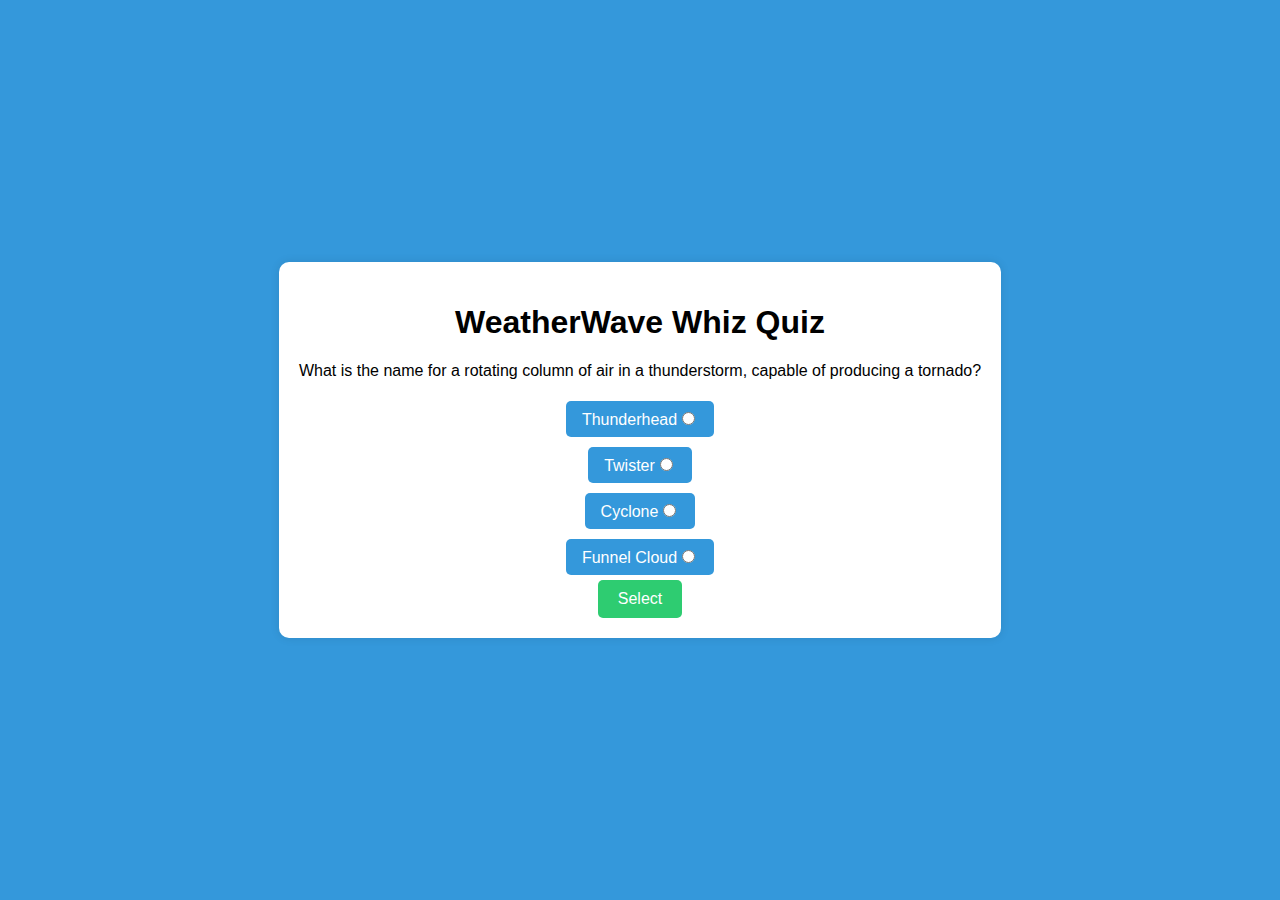
<file: quiz.html>
<!DOCTYPE html>
<html lang="en">
<head>
    <meta charset="UTF-8">
    <meta name="viewport" content="width=device-width, initial-scale=1.0">
    <title>WeatherWave Whiz</title>
<style> 

body {
    font-family: 'Arial', sans-serif;
    background-color: #3498db;
    background-image: url(https://wallpapercave.com/wp/wp4780178.jpg);
    margin: 0;
    display: flex;
    align-items: center;
    justify-content: center;
    height: 100vh;
}



.quiz-container {
    background-color: #fff;
    padding: 20px;
    border-radius: 10px;
    box-shadow: 0 0 10px rgba(0, 0, 0, 0.1);
    text-align: center;
    animation: fadeIn 1s ease-in-out;
}

button {
    background-color: #2ecc71;
    color: white;
    padding: 10px 20px;
    font-size: 16px;
    border: none;
    border-radius: 5px;
    cursor: pointer;
    transition: background-color 0.3s ease-in-out;
}

button:hover {
    background-color: #27ae60;
}

.options-container {
    display: flex;
    flex-direction: column;
    align-items: center;
}

input[type="radio"]:checked + label {
    background-color: #072336;
}


label {
    background-color: #3498db;
    color: white;
    padding: 8px 16px;
    margin: 5px;
    border-radius: 5px;
    cursor: pointer;
    transition: background-color 0.3s ease-in-out;
}

label:hover {
    background-color: #2980b9;
}

p.correct {
    color: #2ecc71;
    font-weight: bold;
    animation: fadeInGreen 1s ease-in-out;
}

p.incorrect {
    color: #e74c3c;
    font-weight: bold;
    animation: fadeInRed 1s ease-in-out;
}

@keyframes fadeIn {
    from {
        opacity: 0;
        transform: translateY(-20px);
    }
    to {
        opacity: 1;
        transform: translateY(0);
    }
}

@keyframes fadeInGreen {
    from {
        opacity: 0;
        color: #2ecc71;
        transform: scale(0.8);
    }
    to {
        opacity: 1;
        color: #2ecc71;
        transform: scale(1);
    }
}

@keyframes fadeInRed {
    from {
        opacity: 0;
        color: #e74c3c;
        transform: scale(0.8);
    }
    to {
        opacity: 1;
        color: #e74c3c;
        transform: scale(1);
    }
}

</style>

</head>
<body>
    <div class="quiz-container">
        <h1>WeatherWave Whiz Quiz</h1>
        <div id="questions-container"></div>
        <button id="submit-btn">Select</button>
        <div id="result-container"></div>
    </div>

    <script>

const questions = [
    {
        question: "What is the name for a rotating column of air in a thunderstorm, capable of producing a tornado?",
        options: ["Thunderhead", "Twister", "Cyclone", "Funnel Cloud"],
        correctAnswer: "Funnel Cloud"
    },

    {
        question: "Which cloud is often described as fluffy and white, with a flat base?",
        options: [" Cumulus", "Cirrus", "Stratus","Nimbostratus"],
        correctAnswer: "Cumulus"
    },

    {
        question: "What instrument measures atmospheric pressure?",
        options: ["Barometer", "Anemometer", "Hygrometer", "Thermometer"],
        correctAnswer: "Barometer"
    },

    {
        question: "Which of the following is NOT a type of precipitation?",
        options: ["Hail", "Sleet", "Fog", "Drizzle"],
        correctAnswer: " Fog"
    },

    {
        question: "What is the term for the boundary between a warm air mass and a cold air mass, often leading to stormy weather?",
        options: ["Front", "Equator", "Meridian", "Tropic"],
        correctAnswer: " Front"
    },

    {
        question: "Which layer of the atmosphere is closest to the Earth's surface?",
        options: ["Stratosphere", "Mesosphere", "Troposphere", "Thermosphere"],
        correctAnswer: "Troposphere"
    },

    {
        question: "What is the phenomenon where warm air traps cooler air at the surface, creating a layer of hazy air?",
        options: ["Smog", "Fog", "Hail", "Frost"],
        correctAnswer: "Smog"
    },

    {
        question: "Which weather instrument measures wind speed?",
        options: ["Thermometer", "Anemometer", "Barometer", "Hygrometer"],
        correctAnswer: "Anemometer"
    },

    {
        question: "What is the name for a sudden and intense local storm, often with heavy rain, hail, and strong winds?",
        options: ["Hurricane", "Blizzard", "Squall","Monsoon"],
        correctAnswer: "Squall"
    },

    {
        question: "What causes the phenomenon known as the Northern Lights (Aurora Borealis)?",
        options: [" Solar Winds", "Volcanic Activity", "Ocean Currents", "Earth's Rotation"],
        correctAnswer: "Solar Winds"
    },

   
];

const questionsContainer = document.getElementById("questions-container");
const submitBtn = document.getElementById("submit-btn");
const resultContainer = document.getElementById("result-container");

function createQuestionElement(question, options) {
    const questionElement = document.createElement("div");
    questionElement.innerHTML = `
        <p>${question}</p>
        <div class="options-container">
            ${options.map((option, index) => `<label class="option" for="option${index + 1}">${option}<input type="radio" name="question${currentIndex}" value="${option}" id="option${index + 1}"></label>`).join('')}
        </div>
    `;
    return questionElement;
}

let currentIndex = 0;
loadQuestion();

function loadQuestion() {
    const currentQuestion = questions[currentIndex];
    const questionElement = createQuestionElement(currentQuestion.question, currentQuestion.options);
    questionsContainer.innerHTML = "";
    questionsContainer.appendChild(questionElement);
}

function showResult(isCorrect, correctAnswer) {
    resultContainer.innerHTML = `<p class="${isCorrect ? 'correct' : 'incorrect'}">${isCorrect ? 'Correct!' : `Incorrect! The correct answer is: ${correctAnswer}`}</p>`;
}

function nextQuestion() {
    currentIndex++;
    if (currentIndex < questions.length) {
        loadQuestion();
    } else {
        resultContainer.innerHTML += `<p>Your Quiz is complete! 🎉</p>`;
        submitBtn.disabled = true;
    }
}

submitBtn.addEventListener("click", () => {
    const selectedOption = document.querySelector(`input[name="question${currentIndex}"]:checked`);

    if (selectedOption) {
        const userAnswer = selectedOption.value;
        const correctAnswer = questions[currentIndex].correctAnswer;

        showResult(userAnswer === correctAnswer, correctAnswer);
        nextQuestion();
    } else {
        alert("Please select an option before submitting.");
    }
});


    </script>
</head>
<body>
    
</body>
</html>
</file>
